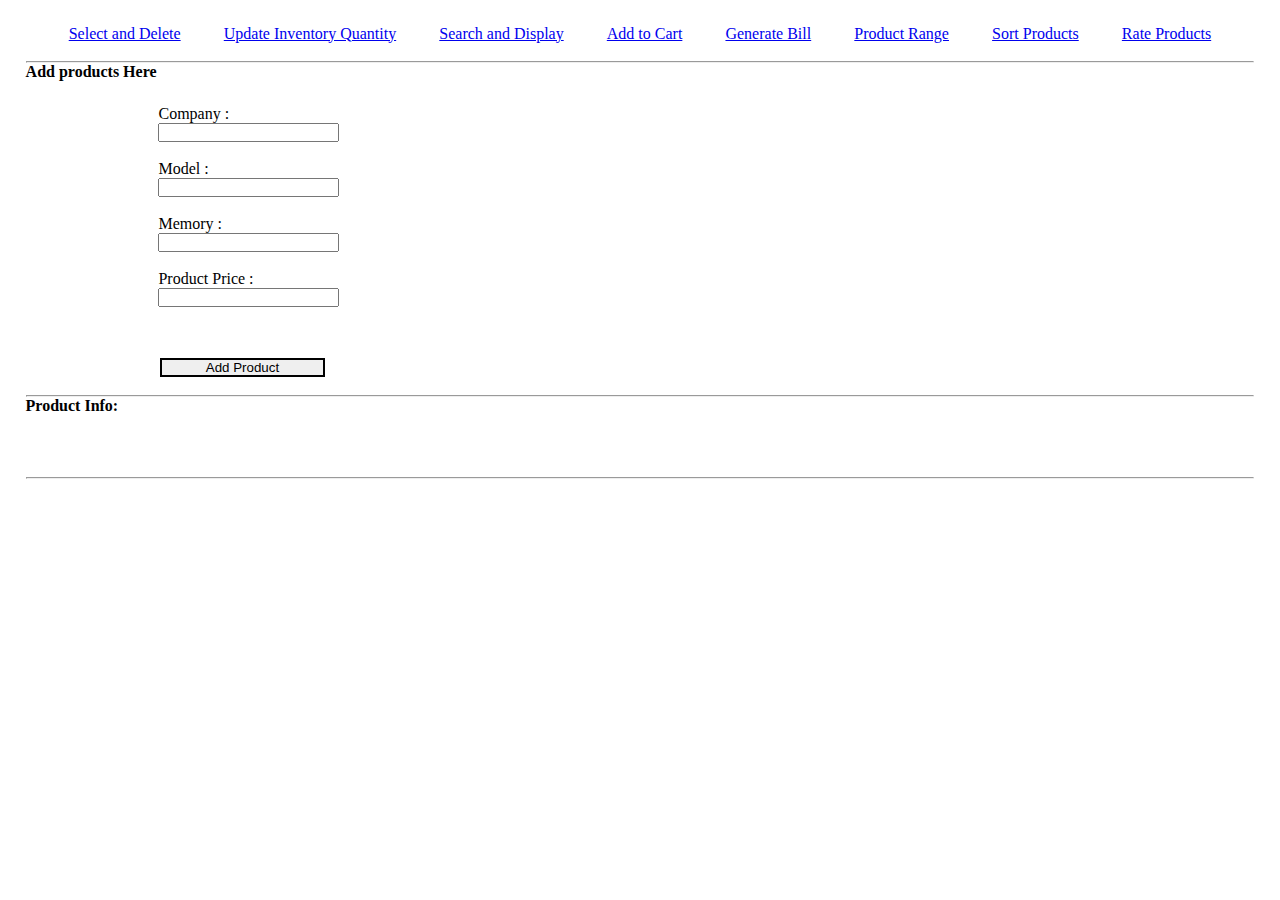
<file: src/index.html>
<!DOCTYPE html>
<html lang="en">
<head>
    <meta charset="UTF-8">
    <meta http-equiv="X-UA-Compatible" content="IE=edge">
    <meta name="viewport" content="width=device-width, initial-scale=1.0">
    <title>Document</title>
    <link rel="stylesheet" href="./style.css">
</head>
<body>
    <div class="main-container">
         <div class="nav">
            <a href="./checkbox.html">Select and Delete</a>
            <a href="./quantity.html">Update Inventory Quantity </a>
            <a href="./searchDisplay.html">Search and Display</a>
            <a href="./productCart.html">Add to Cart</a>
            <a href="./generateBill.html">Generate Bill</a>
            <a href="./productRange.html">Product Range</a>
            <a href="./sort_products.html"> Sort Products</a>
            <a href="./productRating.html">Rate Products</a>
        </div>
        <br>
        <hr>
        <h4>Add products Here</h4>
                <div class="row1"> <!--To Add various items and display them in a table-->


                  <div class="row-input">
                      <p>Company :</p> <input type="String" id="company" >
                       <br><br>
                      <p>Model : </p><input type="String" id="model" >
                       <br><br>
                      <p> Memory : </p><input type="number" id="memory" >
                       <br><br>
                      <p>Product Price : </p><input type="number" id="price" >
                  </div>
                      <br>
                  <div > <button onclick="addProd()" id="sub">Add Product</button></div>
                 </div>

                   <br>
                    <hr>

               <h4> Product Info: </h4> <!--Display Contents-->
                <table id="table1"></table>
               <hr>
               <br>
    </div>
</body>
<script src="./script.js"></script>
</html>
</file>
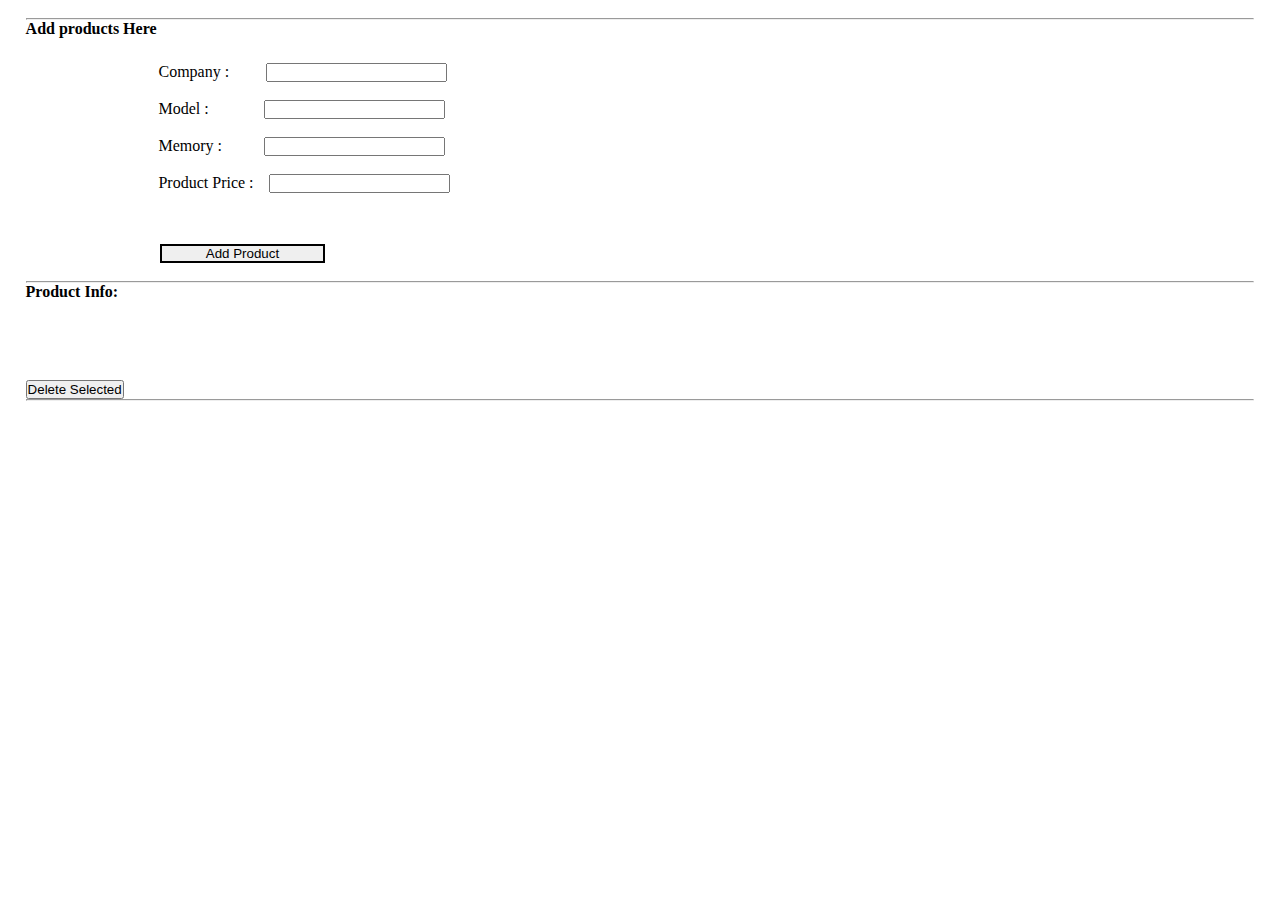
<file: src/checkbox.html>
<!DOCTYPE html>
<html lang="en">
  <head>
    <meta charset="UTF-8" />
    <meta http-equiv="X-UA-Compatible" content="IE=edge" />
    <meta name="viewport" content="width=device-width, initial-scale=1.0" />
    <title>Select and Delete</title>
    <link rel="stylesheet" href="./checkbox.css" />
  </head>
  <body>
    <div class="main-container">
      <br />
      <hr />
      <h4>Add products Here</h4>
      <div class="row1">
        <!--To Add various items and display them in a table-->

        <div class="row-input">
          <p>Company :
          <input style="margin-left:3% ;" type="String" id="company" /></p><br />
          <p>Model :
          <input style="margin-left:4.7% ;" type="String" id="model" /></p><br />
          <p>Memory :
          <input style="margin-left:3.5% ;" type="number" id="memory" /></p><br />
          <p>Product Price :
          <input style="margin-left:1% ;" type="number" id="price" /></p>
        </div>
        <br />
        <div><button onclick="addProd()" id="sub">Add Product</button></div>
      </div>

      <br />
      <hr />

      <h4>Product Info:</h4>
      <!--Display Contents-->
      <table id="table1"></table>
      <br />
      <button onclick="deleteProd()">Delete Selected</button>
      <hr />
    </div>
  </body>
  <script src="./checkbox.js"></script>
</html>
</file>
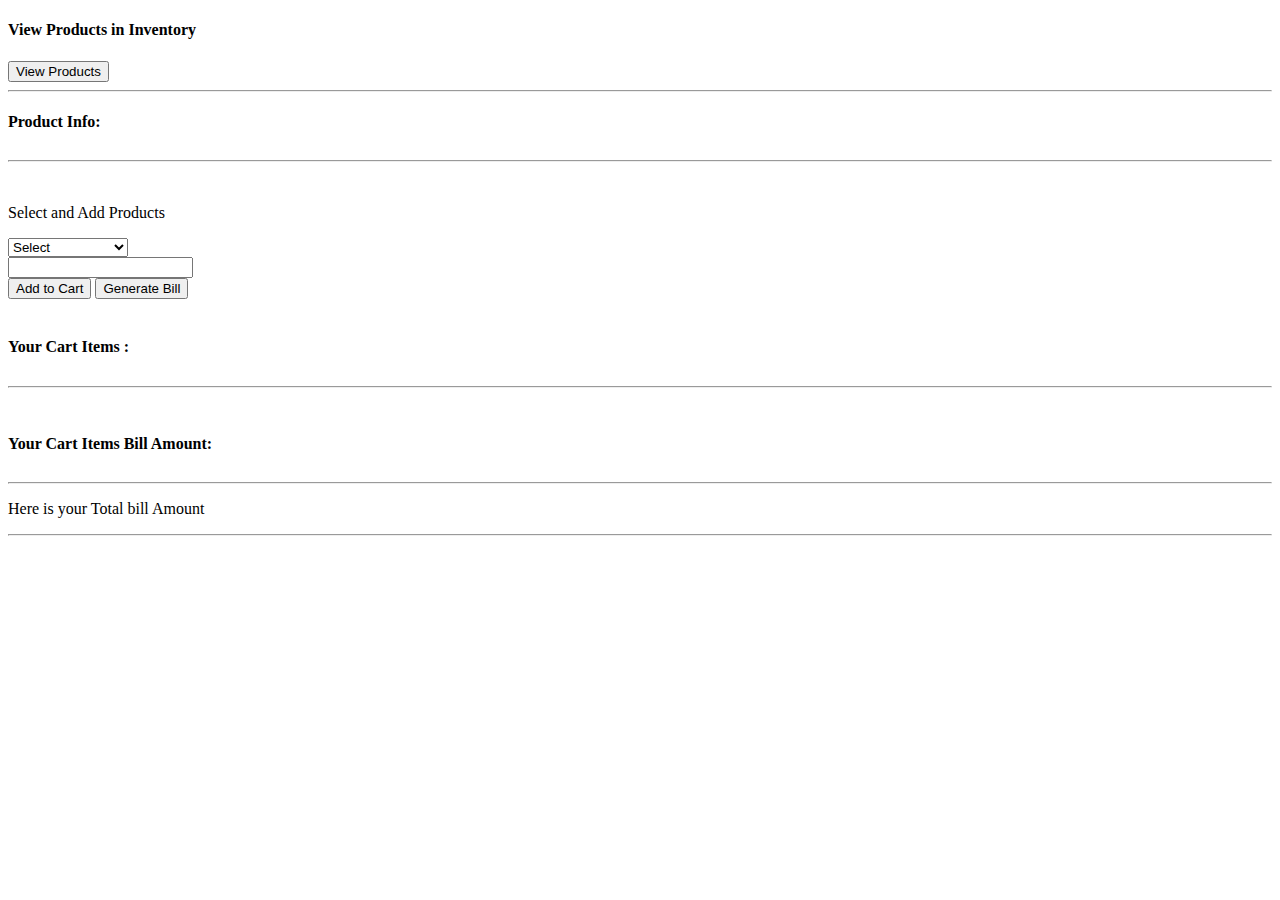
<file: src/generateBill.html>
<!DOCTYPE html>
<html lang="en">
<head>
    <meta charset="UTF-8">
    <meta http-equiv="X-UA-Compatible" content="IE=edge">
    <meta name="viewport" content="width=device-width, initial-scale=1.0">
    <title>Document</title>
    <link rel="stylesheet" src="./generateBill.css">
</head>
<body>
    <div class="main-container">
      <h4>View Products in Inventory</h4>
      <!--To Add various items and display them in a table-->
      <div>
        <button onclick="viewProducts()" id="sub">View Products</button>
      </div>
      <hr />
      <h4>Product Info:</h4>
      <!--Display Contents-->
      <table id="table1"></table>
      <hr />
      <br />
      <div class="row2">

        <p>Select and Add Products</p>
      <label >
        <select id="cart">
        <option selected >Select</option>
        <option value="Samsung" >Samsung A50</option>
        <option value="Apple">Apple iPhone 12</option>
        <option value="Nokia" >Nokia M30</option>
        <option value="Vivo">Vivo V15</option>
        <option value="Mi" >Mi K20</option>
        </select>
        <form><input type="text" id="quantityAdded"></form>
        <button onclick="addToCart()">Add to Cart</button>
        <button onclick="generateBill()">Generate Bill</button>
         
    </label>
      
    </div>
    <br>
    <h4>Your Cart Items :</h4>
    <!--Display Contents-->
    <table id="table3"></table>
    <hr />
    </div>
    <br>
    <h4>Your Cart Items Bill Amount:</h4>
    <!--Display Contents-->
    <table id="table4"></table>
    <hr />
    <p>Here is your Total bill Amount</p><p id="billAmount"><b></b></p>
    <hr>
    <br>

    </div>

  </body>
  <script src="./generateBill.js"></script>
</html>
</file>
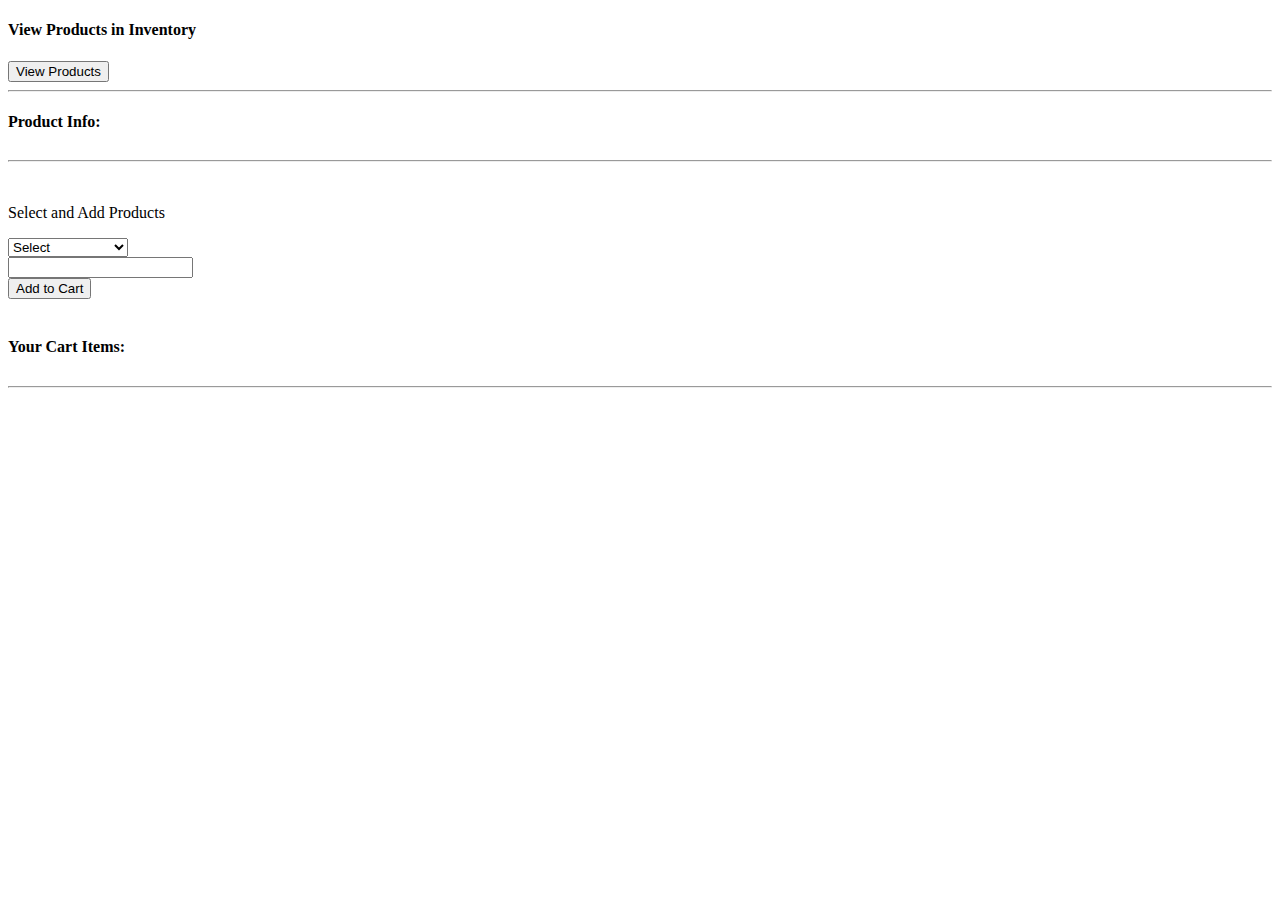
<file: src/productCart.html>
<!DOCTYPE html>
<html lang="en">
  <head>
    <meta charset="UTF-8" />
    <meta http-equiv="X-UA-Compatible" content="IE=edge" />
    <meta name="viewport" content="width=device-width, initial-scale=1.0" />
    <title>Document</title>
    <link rel="stylesheet" src="./productCart.css" />
  </head>
  <body>
    <div class="main-container">
      <h4>View Products in Inventory</h4>
      <!--To Add various items and display them in a table-->
      <div>
        <button onclick="viewProducts()" id="sub">View Products</button>
      </div>
      <hr />
      <h4>Product Info:</h4>
      <!--Display Contents-->
      <table id="table1"></table>
      <hr />
      <br />
      <div class="row2">

        <p>Select and Add Products</p>
      <label >
        <select id="cart">
        <option selected >Select</option>
        <option value="Samsung" >Samsung A50</option>
        <option value="Apple">Apple iPhone 12</option>
        <option value="Nokia" >Nokia M30</option>
        <option value="Vivo">Vivo V15</option>
        <option value="Mi" >Mi K20</option>
        </select>
        <form><input type="text" id="quantityAdded"></form>
        <button onclick="addToCart()">Add to Cart</button>
         
    </label>
      
    </div>
    <br>
    <h4>Your Cart Items:</h4>
    <!--Display Contents-->
    <table id="table3"></table>
    <hr />
    </div>
  </body>
  <script src="./productCart.js"></script>
</html>
</file>
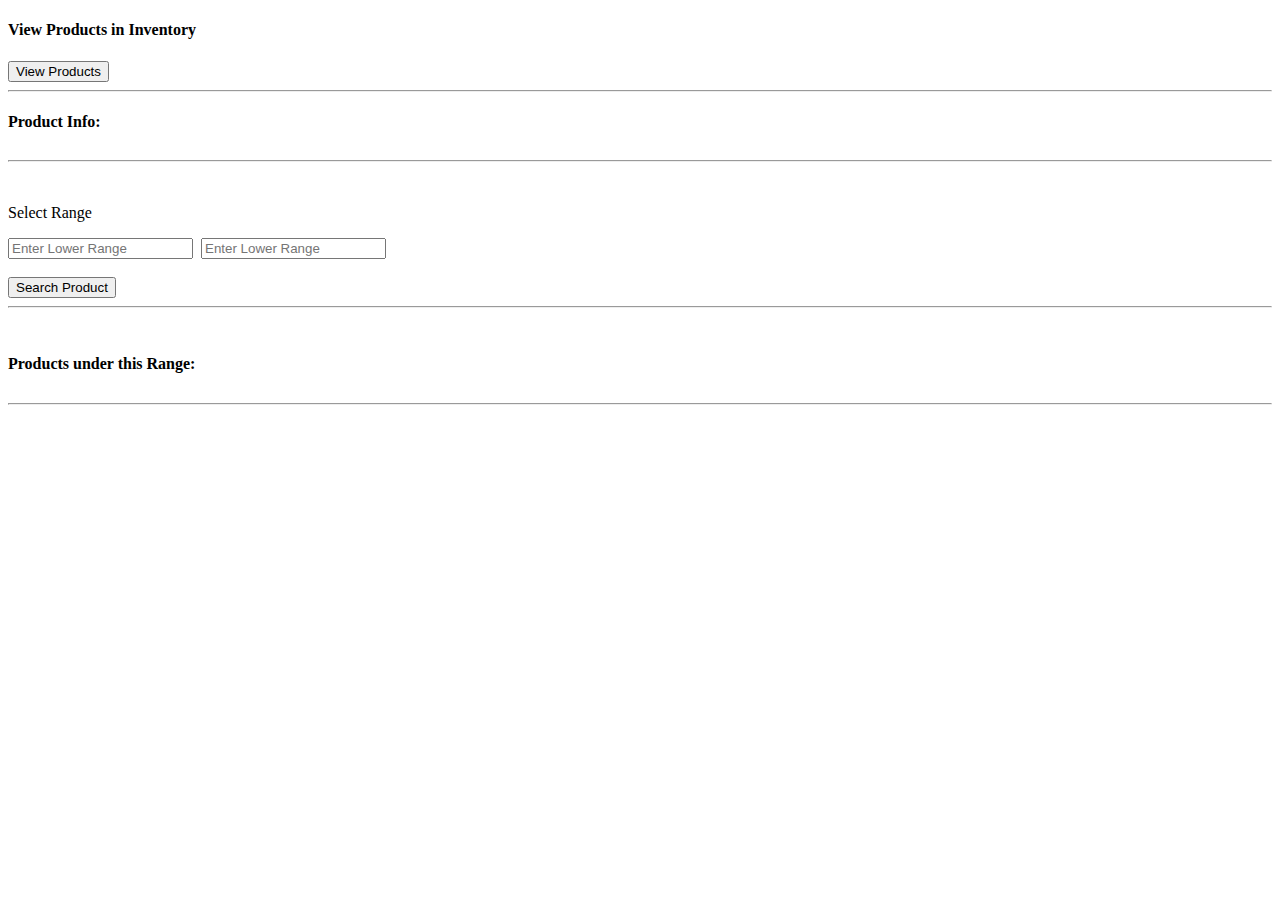
<file: src/productRange.html>
<!DOCTYPE html>
<html lang="en">
  <head>
    <meta charset="UTF-8" />
    <meta http-equiv="X-UA-Compatible" content="IE=edge" />
    <meta name="viewport" content="width=device-width, initial-scale=1.0" />
    <title>Document</title>
    <link rel="stylesheet" src="./productRange.css" />
  </head>
  <body>
    <div class="main-container">
      <h4>View Products in Inventory</h4>
      <!--To Add various items and display them in a table-->
      <div>
        <button onclick="viewProducts()" id="sub">View Products</button>
      </div>
      <hr />
      <h4>Product Info:</h4>
      <!--Display Contents-->
      <table id="table1"></table>
      <hr />
      <br />
      <div class="row2">
        <p>Select Range</p>
        <label>
          <form>
            <input
              type="number"
              id="lowerLimit"
              placeholder="Enter Lower Range"
            />
            &nbsp;<input
              type="number"
              id="upperLimit"
              placeholder="Enter Lower Range"
            />
          </form>
          <br />
          <button onclick="priceRange()">Search Product</button>
        </label>
        <hr>

      </div>
      <br />
      <h4>Products under this Range:</h4>
      <!--Display Contents-->
      <table id="table3"></table>
      <hr />
    </div>
  </body>
  <script src="./productRange.js"></script>
</html>
</file>
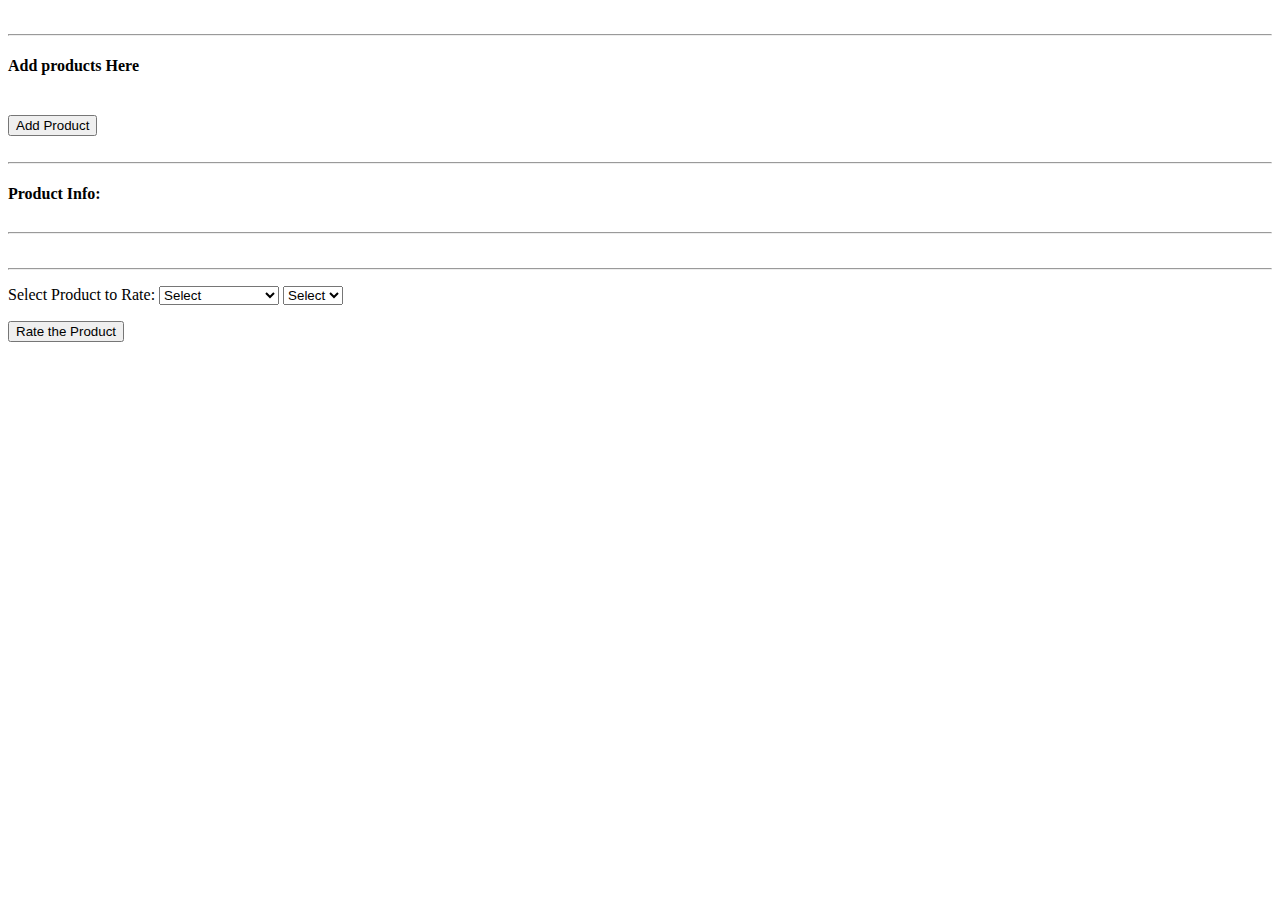
<file: src/productRating.html>
<!DOCTYPE html>
<html lang="en">
<head>
    <meta charset="UTF-8">
    <meta http-equiv="X-UA-Compatible" content="IE=edge">
    <meta name="viewport" content="width=device-width, initial-scale=1.0">
    <title>Rate Products</title>
    <style rel="stylesheet" src="./productRating.css"></style>
</head>
<body>
    <div class="main-container">
       <br>
       <hr>
       <h4>Add products Here</h4>
               <div class="row1"> <!--To Add various items and display them in a table-->
                     <br>
                 <div> <button onclick="viewProd()" id="sub">Add Product</button></div>
                </div>
                  <br>
                   <hr>
              <h4> Product Info: </h4> <!--Display Contents-->
               <table id="table1"></table>
              <hr>
              <br>
              <hr>
              <p>Select Product to Rate:
              <label >
                <select id="cart">
                <option selected >Select</option>
                <option value="Samsung" >Samsung A50</option>
                <option value="Apple">Apple iPhone 12</option>
                <option value="Nokia" >Nokia M30</option>
                <option value="Vivo">Vivo V15</option>
                <option value="Mi" >Mi K20</option>
                </select>

                <select id="rating">
                    <option selected >Select</option>
                    <option value="1" >1</option>
                    <option value="2">2</option>
                    <option value="3" >3</option>
                    <option value="4">4</option>
                    <option value="5" >5</option>
                    </select></p>
                <button onclick="rateProd()">Rate the Product</button>
                 
            </label>
   </div>
</body>
<script src="./productRating.js"></script>
</html>
</file>
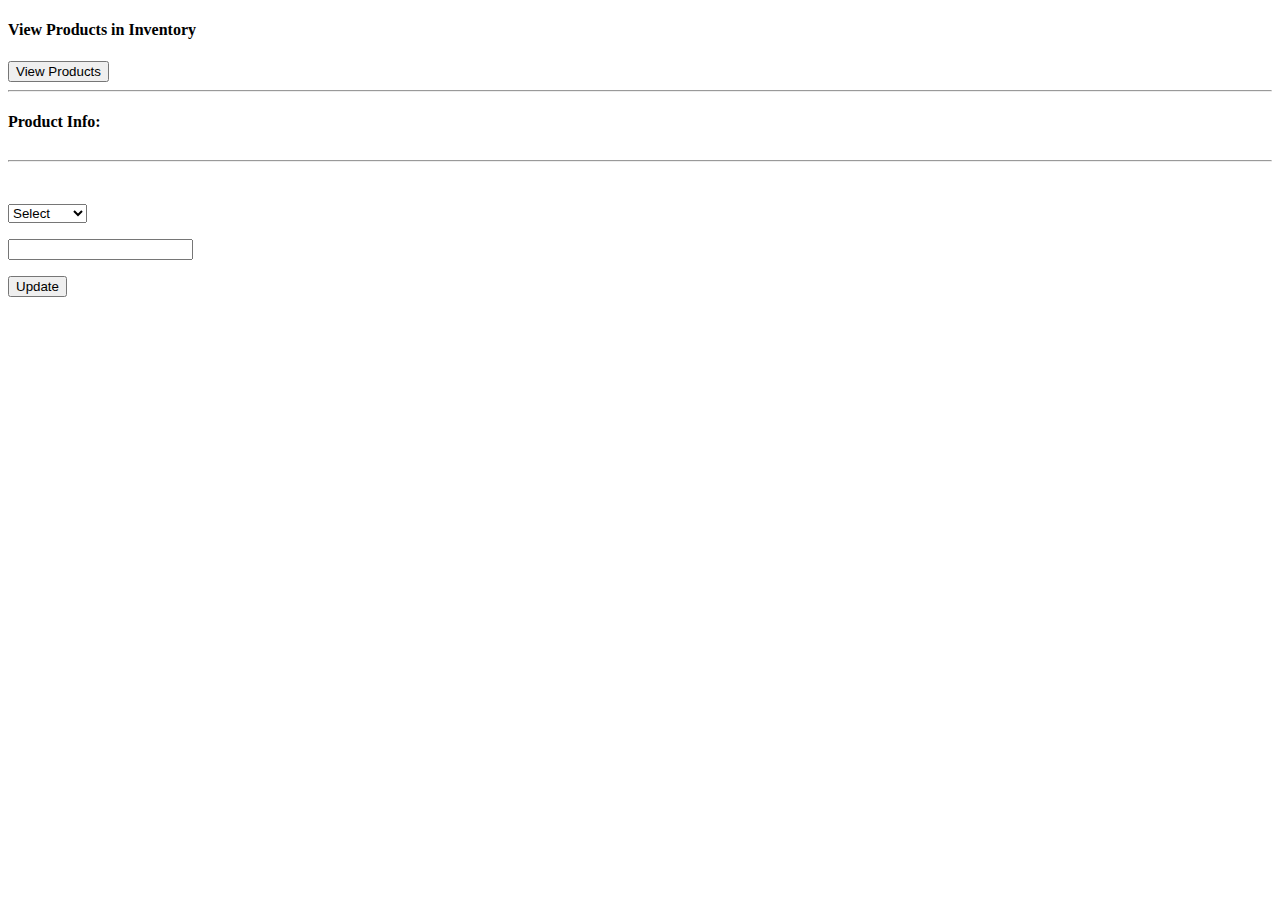
<file: src/quantity.html>
<!DOCTYPE html>
<html lang="en">
  <head>
    <meta charset="UTF-8" />
    <meta http-equiv="X-UA-Compatible" content="IE=edge" />
    <meta name="viewport" content="width=device-width, initial-scale=1.0" />
    <title>Document</title>
    <link rel="stylesheet" src="./quantity.css" />
  </head>
  <body>
    <div class="main-container">
      <h4>View Products in Inventory</h4>
      <!--To Add various items and display them in a table-->
      <div>
        <button onclick="viewProducts()" id="sub">View Products</button>
      </div>
      <hr />
      <h4>Product Info:</h4>
      <!--Display Contents-->
      <table id="table1"></table>
      <hr />
      <br />
      <div class="row2">
        <label for="quantityUpdate">
          <p><select id="stockName">
        <option selected >Select</option>
        <option value="Samsung">Samsung</option>
        <option value="Apple">Apple</option>
        <option value="Vivo">Vivo</option>
        <option value="Nokia" >Nokia</option>
        <option value="Mi" >Mi</option>
        </select>
        <form><input type="text" id="updateValue"></form></p>
        <button onclick="updateQuantity()">Update</button>  
    </label>
      
    </div>
    </div>
  </body>
  <script src="./quantity.js"></script>
</html>
</file>
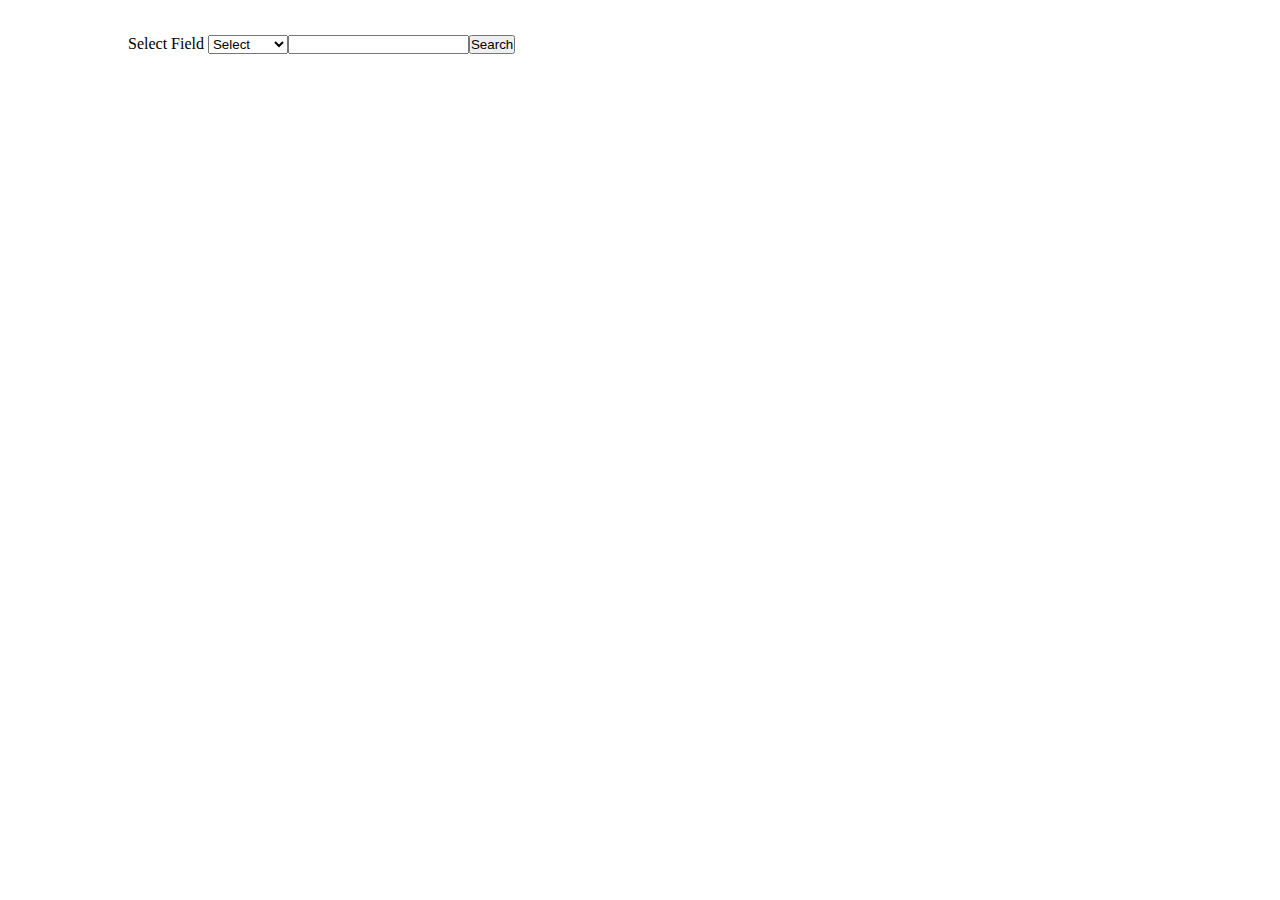
<file: src/searchDisplay.html>
<!DOCTYPE html>
<html lang="en">
<head>
    <meta charset="UTF-8">
    <meta http-equiv="X-UA-Compatible" content="IE=edge">
    <meta name="viewport" content="width=device-width, initial-scale=1.0">
    <title>Document</title>
    <link rel="stylesheet" href="./searchDisplay.css">
</head>
<body>
    <div class="main-container"><!--Add a dropdown and a textbox with search button to search and display the product according to the attachment.-->
        <div class="row2">
          <label for="details">Select Field
              <select id="element_id">
                  <option selected >Select</option>
                  <option value="company">Company</option>
                  <option value="model">Model</option>
                  <option value="memory">Memory</option>
                  <option value="price" >Price</option>
              </select>
          </label>
          <form><input type="text" id="search_key"></form>
          <button onclick="searchProd()">Search</button>
        </div>
        <br>
        <table id="table3"></table>

     </div>
</body>
<script src="./searchDisplay.js"></script>
</html>
</file>
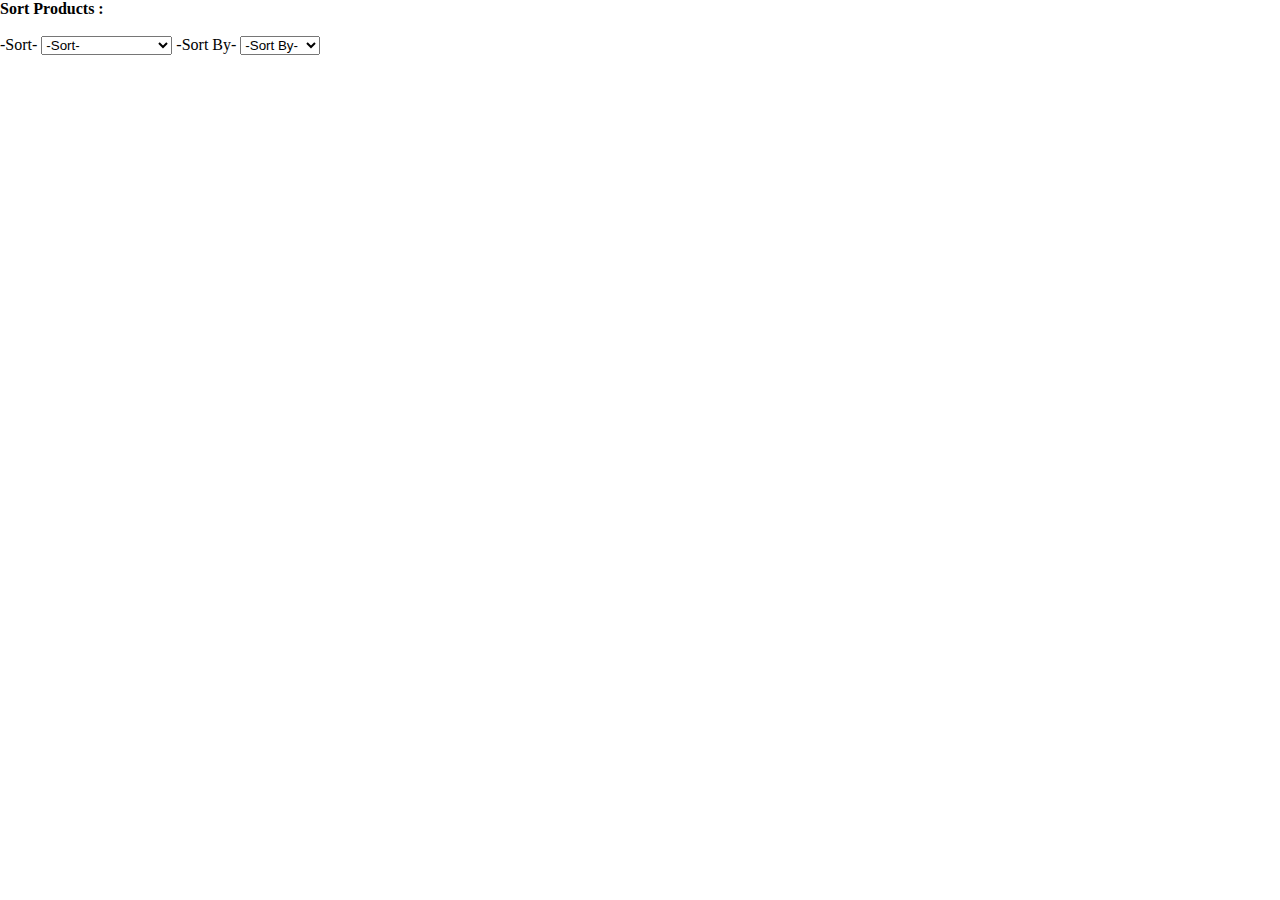
<file: src/sort_products.html>
<!DOCTYPE html>
<html lang="en">
<head>
    <meta charset="UTF-8">
    <meta http-equiv="X-UA-Compatible" content="IE=edge">
    <meta name="viewport" content="width=device-width, initial-scale=1.0">
    <title>Document</title>
    <link rel="stylesheet" href="./sort_product.css">
</head>
<body>
    <h4>Sort Products :</h4> <br>
    <label for="order">-Sort-
        <select name="order" id="order">
            <option selected >-Sort-</option>
            <option value="ascend" >Ascending Order</option>
            <option value="descend" >Descending Order</option>
        </select>
    </label>
    <label for="category">-Sort By-
        <select name="category" id="category" onchange="sortby()">
            <option selected>-Sort By-</option>
            <option value="product_id" type="string">Company</option>
            <option value="product_name" type="string">Model</option>
            <option value="product_memory">Memory</option>
            <option value="product_price"  >Price</option>
        </select>
    </label>
    <table id="table1"></table>
   </div>
</body>
<script src="./sort_product.js"></script>
</html>
</file>
<file: src/style.css>
*{
    padding: 0;
    margin: 0;
}
.main-container{
    margin-left: 2%;
    margin-right: 2%;
}

.row1{
    padding-top: 2%;
    padding-left: 10%;
 justify-content: space-evenly;
}
.row-input{
        margin-left: 10px;
}

.sub
{
    padding-top: 20px;
    padding-left: 10%;
}
.table{
    display: flex;
}

#prod_id
{
 
    border-style: solid;
    padding-left: 11px;
    margin-left: 10%;
}
#prod_name
{
    border-style: solid;
    padding-left: 10px;
    margin-left: 8%;
}
#prod_price
{
    border-style: solid;
    padding-left: 10px;
    margin-left: 8.5%;
}
#sub
{
    margin-top: 3%;
    margin-left: 1%;
    width: 15%;
    height: 10%;
    border-style: solid;
}

#table1{
    padding-top: 5%;
    margin-left: 10%;
}

th{ 
    margin-left: 10%;
    padding: 10px;
    justify-content: space-evenly;
}
td{
    margin-left: 10%;
    padding: 10px;
    justify-content: center;
}
#table2{
    padding-top: 5%;
    margin-left: 10%;
}
.row2{
    display:flex;
}
.nav{
    padding-top: 2%;
    justify-content: space-evenly;
    display: flex;
}
.a{
    text-decoration: none;
    text-decoration-color: black;
}
</file>
<file: src/checkbox.css>
*{
    padding: 0;
    margin: 0;
}
.main-container{
    margin-left: 2%;
    margin-right: 2%;
}

.row1{
    padding-top: 2%;
    padding-left: 10%;
 justify-content: space-evenly;
}
.row-input{
        margin-left: 10px;
}

.sub
{
    padding-top: 20px;
    padding-left: 10%;
}
.table{
    display: flex;
}

#prod_id
{
 
    border-style: solid;
    padding-left: 11px;
    margin-left: 10%;
}
#prod_name
{
    border-style: solid;
    padding-left: 10px;
    margin-left: 8%;
}
#prod_price
{
    border-style: solid;
    padding-left: 10px;
    margin-left: 8.5%;
}
#sub
{
    margin-top: 3%;
    margin-left: 1%;
    width: 15%;
    height: 10%;
    border-style: solid;
}

#table1{
    padding-top: 5%;
    margin-left: 10%;
}

th{ 
    margin-left: 10%;
    padding: 10px;
    justify-content: space-evenly;
}
td{
    margin-left: 10%;
    padding: 10px;
    justify-content: center;
}
#table2{
    padding-top: 5%;
    margin-left: 10%;
}
.row2{
    display:flex;
}
.nav{
    padding-top: 2%;
    justify-content: space-evenly;
    display: flex;
}
.a{
    text-decoration: none;
    text-decoration-color: black;
}
</file>
<file: src/searchDisplay.css>
*{
    padding: 0;
    margin: 0;
}
.main-container{
    margin-left: 10%;
    
}

.row1{
    padding-top: 2%;
    padding-left: 10%;
 justify-content: space-evenly;
}
.row-input{
        margin-left: 10px;
}

.sub
{
    padding-top: 20px;
    padding-left: 10%;
}
.table{
    display: flex;
}

#prod_id
{
 
    border-style: solid;
    padding-left: 11px;
    margin-left: 10%;
}
#prod_name
{
    border-style: solid;
    padding-left: 10px;
    margin-left: 8%;
}
#prod_price
{
    border-style: solid;
    padding-left: 10px;
    margin-left: 8.5%;
}
#sub
{
    margin-top: 3%;
    margin-left: 1%;
    width: 15%;
    height: 10%;
    border-style: solid;
}

#table1{
    padding-top: 5%;
    margin-left: 10%;
}

th{ 
    margin-left: 10%;
    padding: 10px;
    justify-content: space-evenly;
}
td{
    margin-left: 10%;
    padding: 10px;
    justify-content: center;
}
#table2{
    padding-top: 5%;
    margin-left: 10%;
}
.row2{
    padding-top: 3%;
    display:flex;
}
.nav{
    padding-top: 2%;
    justify-content: space-evenly;
    display: flex;
}
.a{
    text-decoration: none;
    text-decoration-color: black;
}
</file>
<file: src/sort_product.css>
*{
    padding: 0;
    margin: 0;
}
.main-container{
    margin-left: 10%;
    
}

.row1{
    padding-top: 2%;
    padding-left: 10%;
 justify-content: space-evenly;
}
.row-input{
        margin-left: 10px;
}

.sub
{
    padding-top: 20px;
    padding-left: 10%;
}
.table{
    display: flex;
}

#prod_id
{
 
    border-style: solid;
    padding-left: 11px;
    margin-left: 10%;
}
#prod_name
{
    border-style: solid;
    padding-left: 10px;
    margin-left: 8%;
}
#prod_price
{
    border-style: solid;
    padding-left: 10px;
    margin-left: 8.5%;
}
#sub
{
    margin-top: 3%;
    margin-left: 1%;
    width: 15%;
    height: 10%;
    border-style: solid;
}

#table1{
    padding-top: 5%;
    margin-left: 10%;
}

th{ 
    margin-left: 10%;
    padding: 10px;
    justify-content: space-evenly;
}
td{
    margin-left: 10%;
    padding: 10px;
    justify-content: center;
}
#table2{
    padding-top: 5%;
    margin-left: 10%;
}
.row2{
    display:flex;
}
.nav{
    padding-top: 2%;
    justify-content: space-evenly;
    display: flex;
}
.a{
    text-decoration: none;
    text-decoration-color: black;
}
</file>
